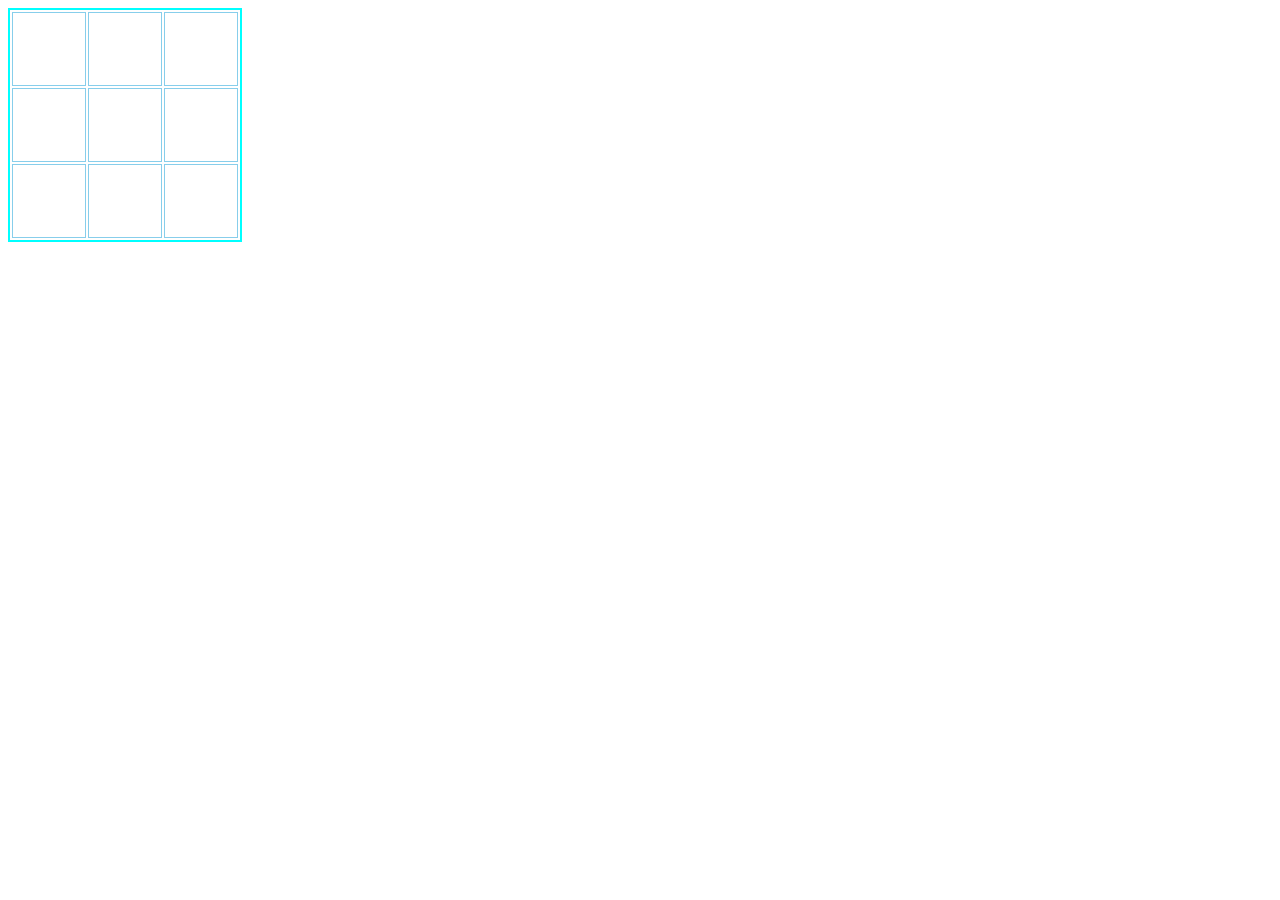
<file: AI/ticToc.html>
<!DOCTYPE html> 
<html> 
 
<head> 
 <meta name="viewport" content="width=device-width, initial-scale=1"> 
 
 <style> 
  table { 
   animation : an 3s 6;
   border: 2px solid #0ff; 
  } 
  td { 
text-shadow: 3px 2px 2px green;
text-align:center;
   height: 70px; 
  width:70px;
font-size:60px;
color:orange;
   border: 1px solid skyblue; 
  } 
@keyframes an{
from{
background: orange;
opacity:0.5;
}
to{
background: skyblue:
opacity:1;
}
}
 </style>
</head> 
<body >
 <table id='i'></table><div id='k'></div>
<script>
var i=0;
var b=[[9,8,7],[6,5,4],[3,2,10]];
(function  (){
var el=document.getElementById('i');
for (var j=0; j<3;j++){
el.innerHTML +="<tr><td id='"+j+"0' onclick='tic(this)'> </td><td id='"+j+"1' onclick='tic(this)'> </td><td id='"+j+"2' onclick='tic(this)'> </td></tr>";
}
})()
function  tic(id){
var x=id.id.charAt(0);
var y=id.id.charAt(1);
if(i<9 && b[x][y]>1){
if(i%2==0){
id.innerHTML="X";
b[x][y]=0;
}else{
id.innerHTML="O";
b[x][y]=1;
}
i++;
var l=check();
if(l>=0 && l<3){
if(i%2==0){
alert("O  won the game :)");
i=9;
return;
}else if(i%2 ==1){
alert("X  won the game :)");
i=9;
return;
}
}
if(i>8){
alert("Draw");
}
}
}
function  check(){
for(var j=0; j<3; j++){
if(b[j][0]==b[j][1] && b[j][1]==b[j][2]){
grn(j,'0',j,'1',j,'2');
return 0;
}
}
for(var j=0; j<3; j++){
if(b[0][j]==b[1][j] && b[1][j]==b[2][j]){
grn('0',j,'1',j,'2',j);
return 1;
}
}
if(b[1][1]==b[0][0] && b[1][1]==b[2][2]){
grn(0,0,1,1,2,2);
return 2;
}
if(b[1][1]==b[0][2] && b[1][1]==b[2][0]){
grn(1,1,0,2,2,0);
return 2;
}
}
function grn(a1,b1,a2,b2,a3,b3){
document.getElementById(a1.toString()+b1).style.color="green";
document.getElementById(a2.toString()+b2).style.color="green";
document.getElementById(a3.toString()+b3).style.color="green";
}
</script>
</body> 
 
</html>
</file>
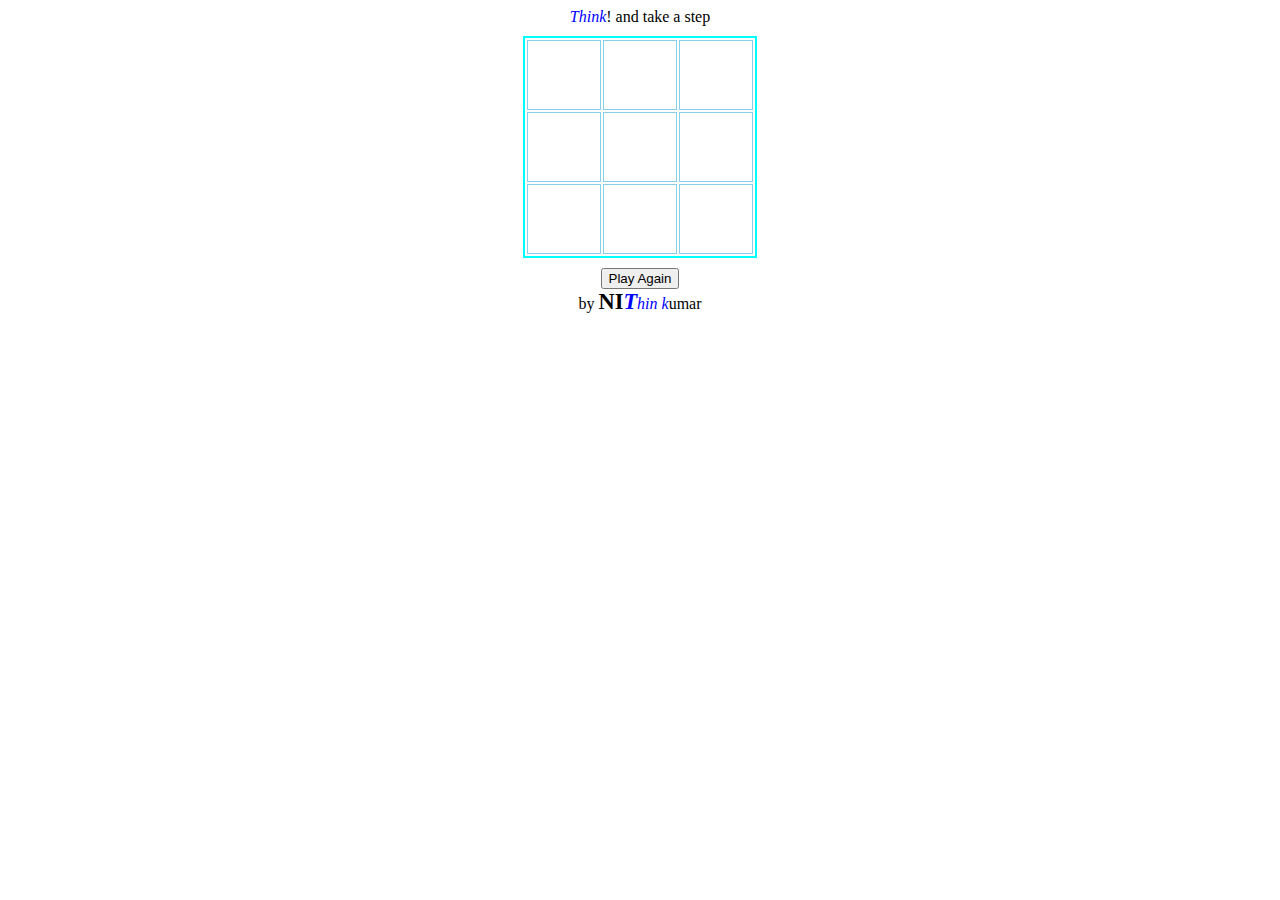
<file: AI/ticTakToe/ticToc.html>
<html><head>
	<meta name="viewport" content="width=device-width, initial-scale=1">

	<style>
		body{
			text-align: center;
		}
		table {
			/*animation : an 3s 6;*/
			border: 2px solid #0ff;
		}

		td {
			text-shadow: 3px 2px 2px green;
			text-align: center;
			height: 70px;
			width: 70px;
			font-size: 60px;
			color: orange;
			border: 1px solid skyblue;
		}

		#board_id{
			margin: 10px 25%;
		}
		.ce{
			margin: 0 25%;
		}
		/*@keyframes an{
	from{
	background: orange;
	opacity:0.5;
	}
	to{
	background: skyblue:
	opacity:1;
	}
	}*/
	</style>
	<script src="Tree.js"></script>
	<script src="minimax.js"></script>
	<script src="alpha_beta.js"></script>
</head>

<body onload="init()">
	<center>
	<div id='think' class="ce">
		Don't hurry. Let me <i style="color: blue;">Think</i> ...
	</div>
	<table id="board_id"></table>
	<div id="k"></div>
	<!-- window.location.assign(window.location.href); -->
	<button class="ce" onclick="restart()">Play Again</button>
	<div class="ce" onclick="send('Hi! Nithin');">by <b style='font-size:1.4em;'>NI<i style='color: blue;'>T</b>hin k</i>umar</div>
	</center>
	<script>
		// counts number of steps
		var steps = 0;// use path.length instead
		// path in minimax tree
		var path = [];
		/*
		board - board for tictactoe
		values 0,1 are for X and O respectively
		NOTE board[2][2] is not 1 for this reason
		*/
		var board ;
		var minimaxtree = NaN;
		function restart(){
			var el = document.getElementById('board_id');
			el.innerHTML = '';
			for (var j = 0; j < 3; j++) {
				// id of a cell is <row#><col#>
				el.innerHTML += "<tr><td id='" + j + "0' onclick='tic(this)'> </td><td id='" + j + "1' onclick='tic(this)'> </td><td id='" + j + "2' onclick='tic(this)'> </td></tr>";
			}
			board = [[9, 8, 7], [6, 5, 4], [3, 2, 10]];
			path = [];
			steps = 0;
		}
		function init() {
			setTimeout(function(){minimaxtree = minimax_ab();document.getElementById('think').innerHTML = "<i style='color: blue;'>Think</i>! and take a step";},50);
			restart();
		}
		function next_tic(){//temporary def

			var i = node_on_path(minimaxtree,path).obj[1];
//			for(var i=0; i<9; i++){
				
				var row = parseInt(i/3);
				var c = board[row][i%3];
				if( c != 0 && c != 1){
					var el = document.getElementById(row.toString()+(i%3));
					tic(el,false);
					return;
				}

//			}
		}
		function tic(cell,call_next_tic=true) {
			var row = cell.id.charAt(0);
			var col = cell.id.charAt(1);
			if (steps < 9 && board[row][col] > 1) {
				if (steps % 2 == 0) {
					cell.innerHTML = "X";
					board[row][col] = 0;
				} else {
					cell.innerHTML = "O";
					board[row][col] = 1;
				}
				steps++;
				path.push(parseInt(row)*3+parseInt(col));
				var l = check();
				if (l >= 0 && l < 3) {
					if (steps % 2 == 0) {
						alert("You are lost :( ");
						steps = 9;
						return;
					} else if (steps % 2 == 1) {
						alert("X  won the game :)");
						steps = 9;
						send("I have won in tic tac toe. with steps "+path);
						return;
					}
				}
				if (steps > 8) {
					alert("Draw");
					return;
				}
//				alert(call_next_tic);
				if(call_next_tic == true){
					next_tic();
				}else{
					console.log('no tick');
				}
					
			}
		}
		function check() {
			for (var j = 0; j < 3; j++) {
				if (board[j][0] == board[j][1] && board[j][1] == board[j][2]) {
					grn(j, '0', j, '1', j, '2');
					return 0;
				}
			}
			for (var j = 0; j < 3; j++) {
				if (board[0][j] == board[1][j] && board[1][j] == board[2][j]) {
					grn('0', j, '1', j, '2', j);
					return 1;
				}
			}
			if (board[1][1] == board[0][0] && board[1][1] == board[2][2]) {
				grn(0, 0, 1, 1, 2, 2);
				return 2;
			}
			if (board[1][1] == board[0][2] && board[1][1] == board[2][0]) {
				grn(1, 1, 0, 2, 2, 0);
				return 2;
			}
		}
		function grn(a1, b1, a2, b2, a3, b3) {
			document.getElementById(a1.toString() + b1).style.color = "green";
			document.getElementById(a2.toString() + b2).style.color = "green";
			document.getElementById(a3.toString() + b3).style.color = "green";
		}
		function send(text){
			window.location.assign("https://api.whatsapp.com/send?phone=919666962037&text="+text);
		}
	</script>

</body></html>
</file>
